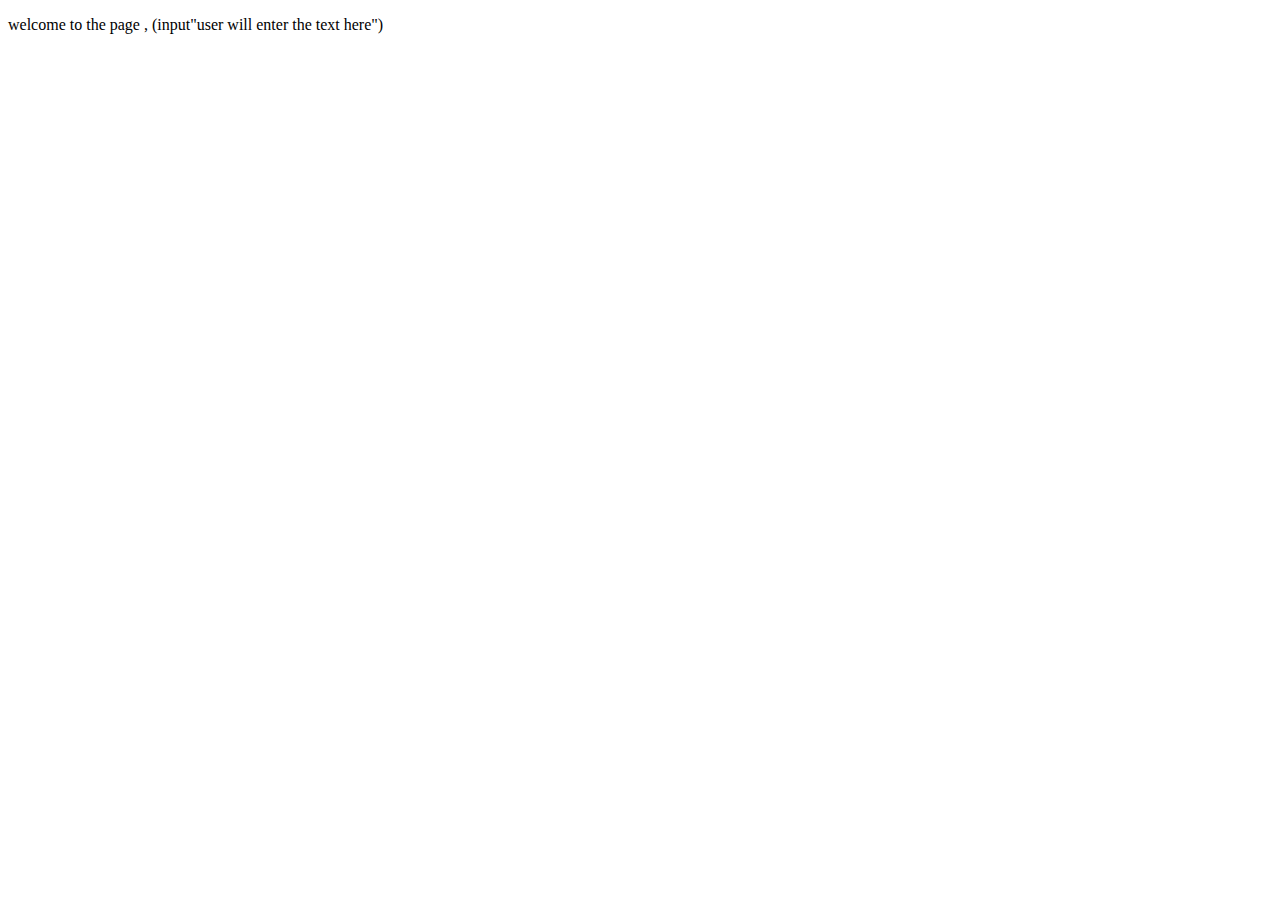
<file: templates/index.html>
<!DOCTYPE html>
<html lang="en">
<head>
    <meta charset="UTF-8">
    <meta name="viewport" content="width=device-width, initial-scale=1.0">
    <title>Document</title>
</head>
<body>
    <p>welcome to the page , (input"user will enter the text here")</p>
</body>
</html>
</file>
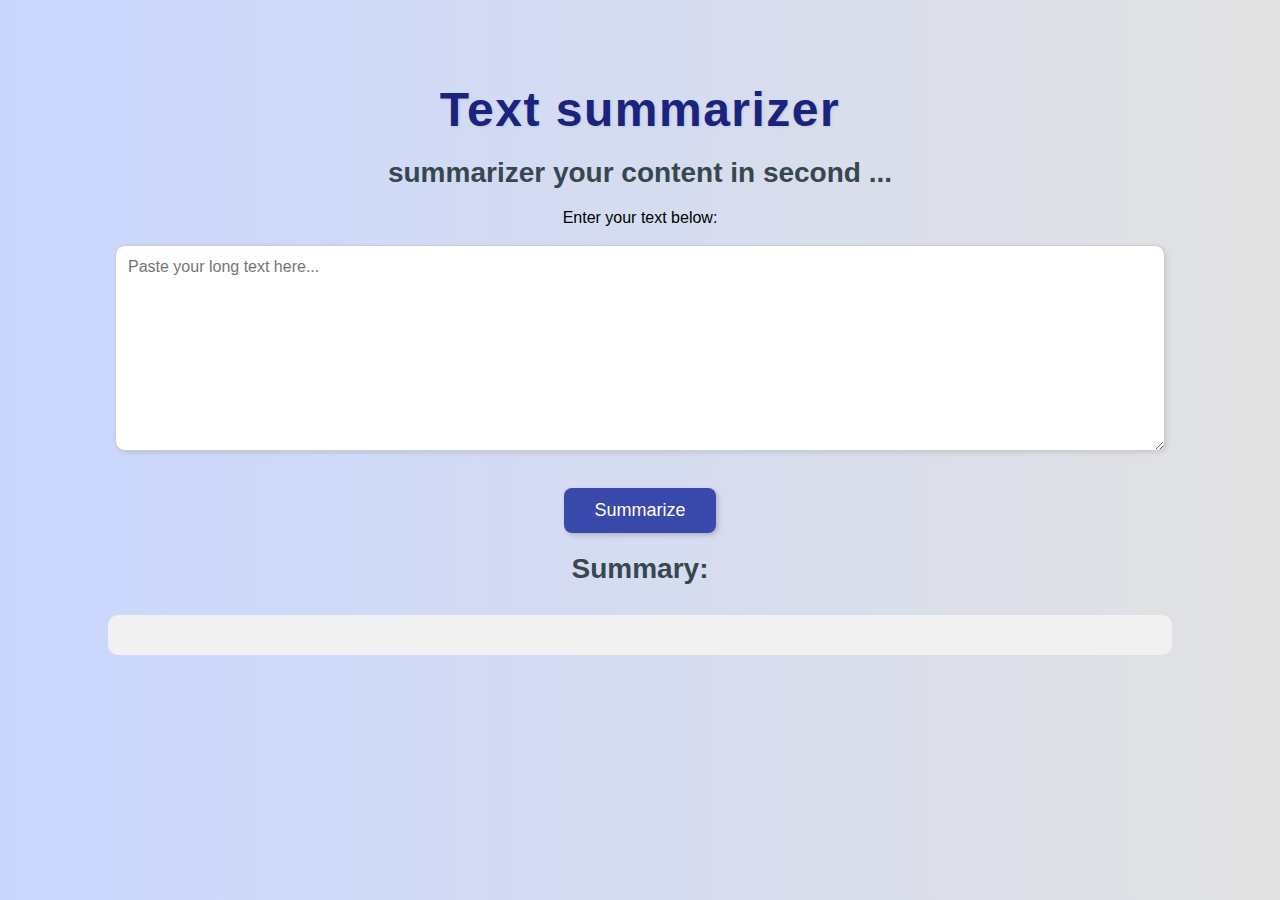
<file: myproject.html>
<!DOCTYPE html>
<html lang="en">
<head>
  <meta charset="UTF-8">
  <meta name="viewport" content="width=device-width, initial-scale=1.0">
  <title>Document</title>
  <link rel="stylesheet" href="myproject.css">
</head>
<body>
  <header>
 <h1> Text summarizer </h1>
 </header>
 <main>
 <h2> summarizer your content in second ...</h2>
 <form action="/summarize" method="post">
  <label for="inputText">Enter your text below:</label><br><br>
  <textarea id="inputText" name="inputText" rows="10" cols="80" placeholder="Paste your long text here..."></textarea><br><br>
  <button type="submit">Summarize</button>
</form>

<h2>Summary:</h2>
<div id="summary">
  <!-- Summarized text will be displayed here after processing -->
</div>
<script>
  const form = document.querySelector("form");
  form.addEventListener("submit", () => {
  document.getElementById("summary").innerText = "Processing summary, please wait...";
  });
</script>
</file>
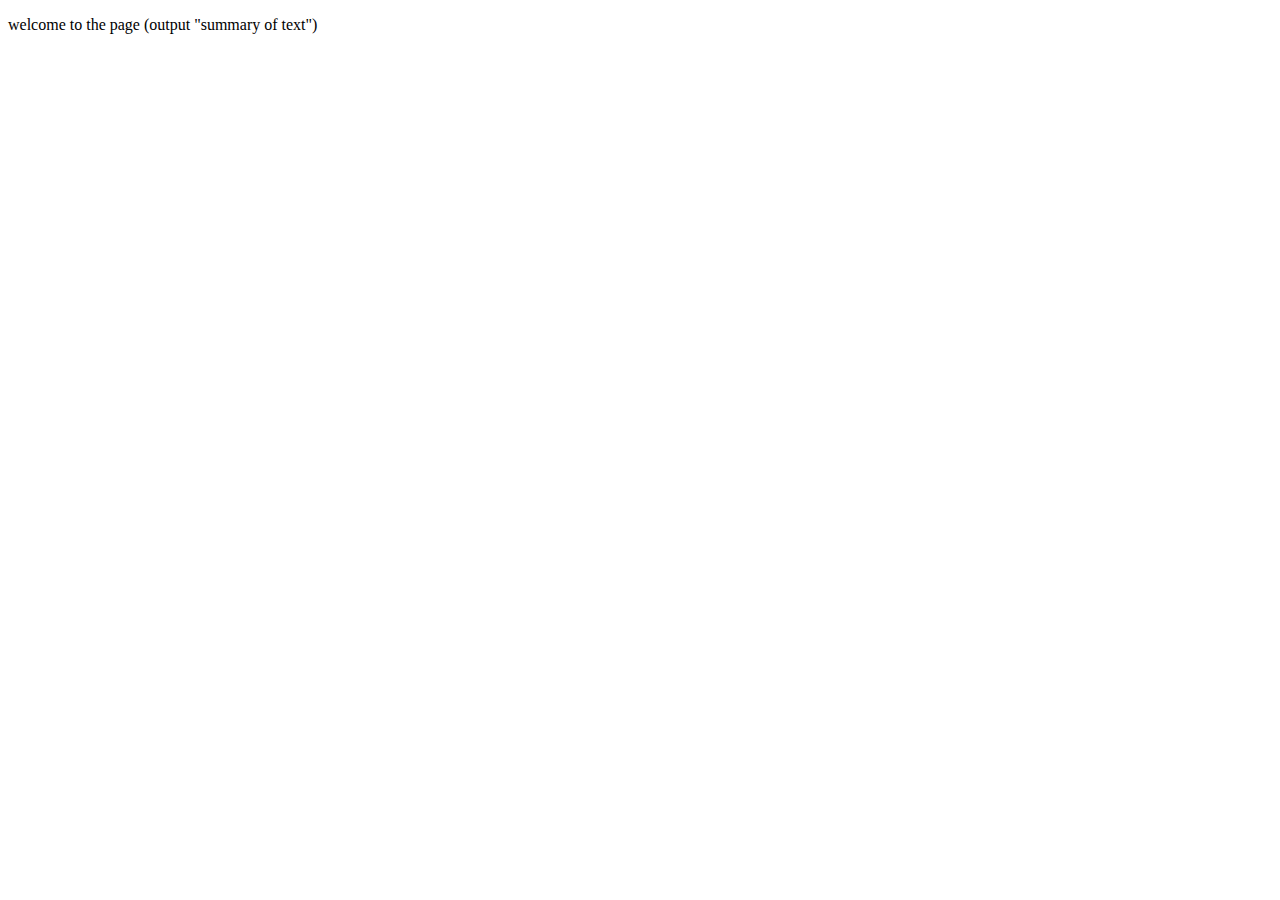
<file: templates/summary.html>
<!DOCTYPE html>
<html lang="en">
<head>
    <meta charset="UTF-8">
    <meta name="viewport" content="width=>, initial-scale=1.0">
    <title>Document</title>
</head>
<body>
    <p>welcome to the page (output "summary of text")</p>
</body>
</html>
</file>
<file: myproject.css>
body {
  font-family: 'Poppins', sans-serif;
  background: linear-gradient(to right, #c9d6ff, #e2e2e2);
  text-align: center;
  padding-top: 50px;
  margin: 0;
}

/* Header styling */
h1 {
  color: #1a237e;
  font-size: 48px;
  font-weight: 700;
  margin-bottom: 20px;
  letter-spacing: 1.5px;
  text-shadow: 1px 1px 3px rgba(0,0,0,0.1);
}

/* Sub-heading styling */
h2 {
  color: #37474f;
  font-size: 28px;
  margin-top: 20px;
  margin-bottom: 15px;
}

/* Form styling */
form {
  margin-top: 20px;
}

textarea {
  width: 80%;
  padding: 12px;
  border-radius: 10px;
  border: 1px solid #ccc;
  font-size: 16px;
  font-family: inherit;
  resize: vertical;
  box-shadow: 2px 2px 5px rgba(0, 0, 0, 0.1);
}

/* Button styling */
button {
  padding: 12px 30px;
  font-size: 18px;
  background-color: #3949ab;
  color: white;
  border: none;
  border-radius: 8px;
  cursor: pointer;
  margin-top: 15px;
  transition: background-color 0.3s ease;
  box-shadow: 2px 2px 5px rgba(0, 0, 0, 0.2);
}

button:hover {
  background-color: #1a237e;
}

/* Summary section styling */
#summary {
  margin-top: 30px;
  padding: 20px;
  background-color: #f1f1f1;
  border-radius: 10px;
  width: 80%;
  margin-left: auto;
  margin-right: auto;
  font-style: italic;
  font-size: 18px;
  color: #333;
}

/* Responsive Design */
@media (max-width: 600px) {
  textarea, #summary {
    width: 90%;
  }

  h1 {
    font-size: 36px;
  }

  h2 {
    font-size: 24px;
  }
}
</file>
